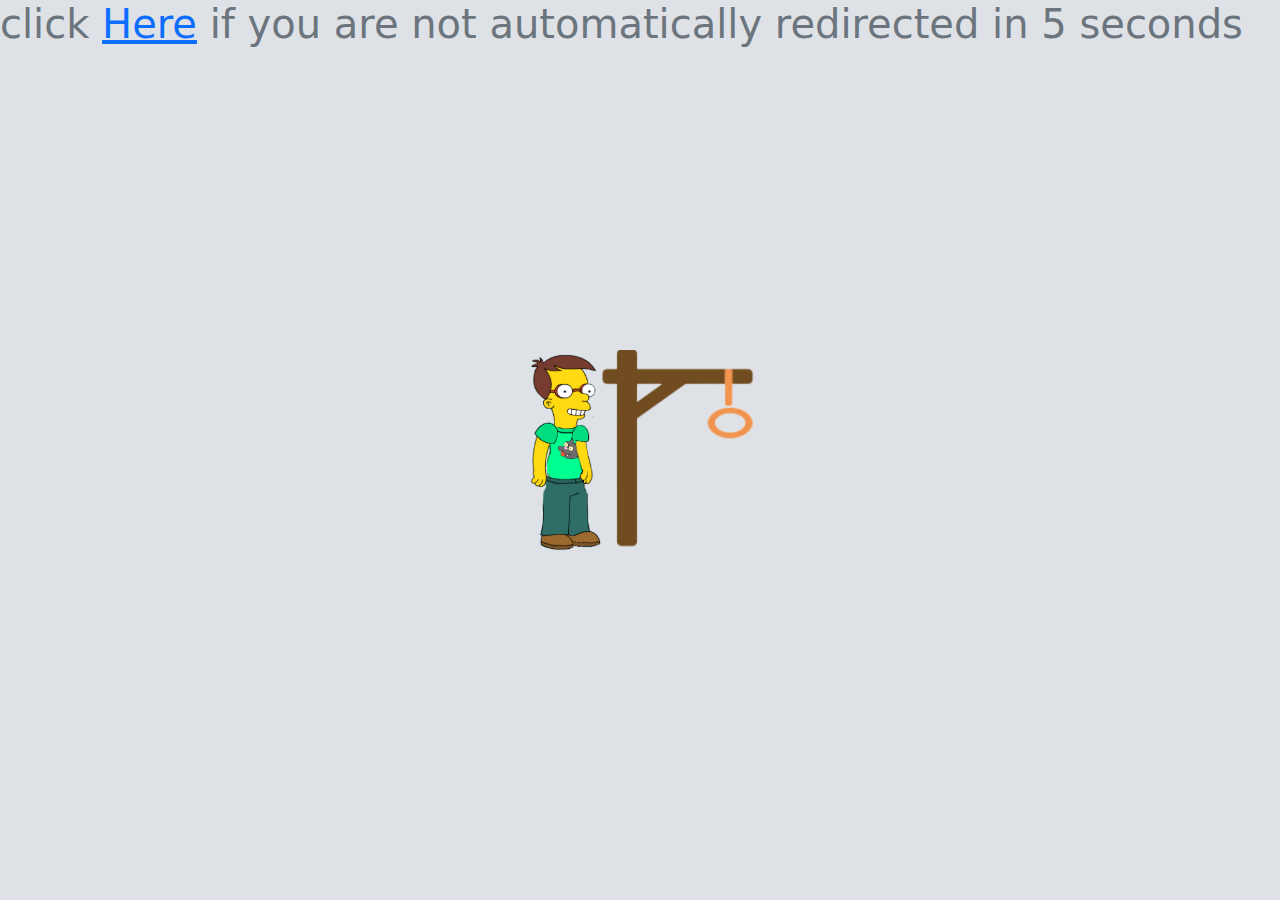
<file: index.html>
<!DOCTYPE html>
<html lang="en">
<head>
    <meta charset="UTF-8">
    <meta http-equiv="X-UA-Compatible" content="IE=edge">
    <meta name="viewport" content="width=device-width, initial-scale=1.0">
    <meta http-equiv="refresh" content="5; url=stageone.html">
    <title>Hangman</title>
    <link rel="stylesheet" href="bootstrap.css">
    <style>
        body{
            background-color: #dee2e6;
        }
    </style>
</head>
<body class="bg">
    <div class="position-absolute top-50 start-50 translate-middle d-flex flex-row">
        <img src="hangman.png" alt="hangman Image" style="height: auto; width: auto; max-width: 100px; max-height: 200px;">
        <img src="Hanger.png" alt="hanger" style="height:auto; width: auto; max-height: 200px;">
    </div>
    <h3 class="text-secondary fs-1">
        click <a href="/stageone.html">Here</a> if you are not automatically redirected in 5 seconds
    </h3>
</body>
</html>
</file>
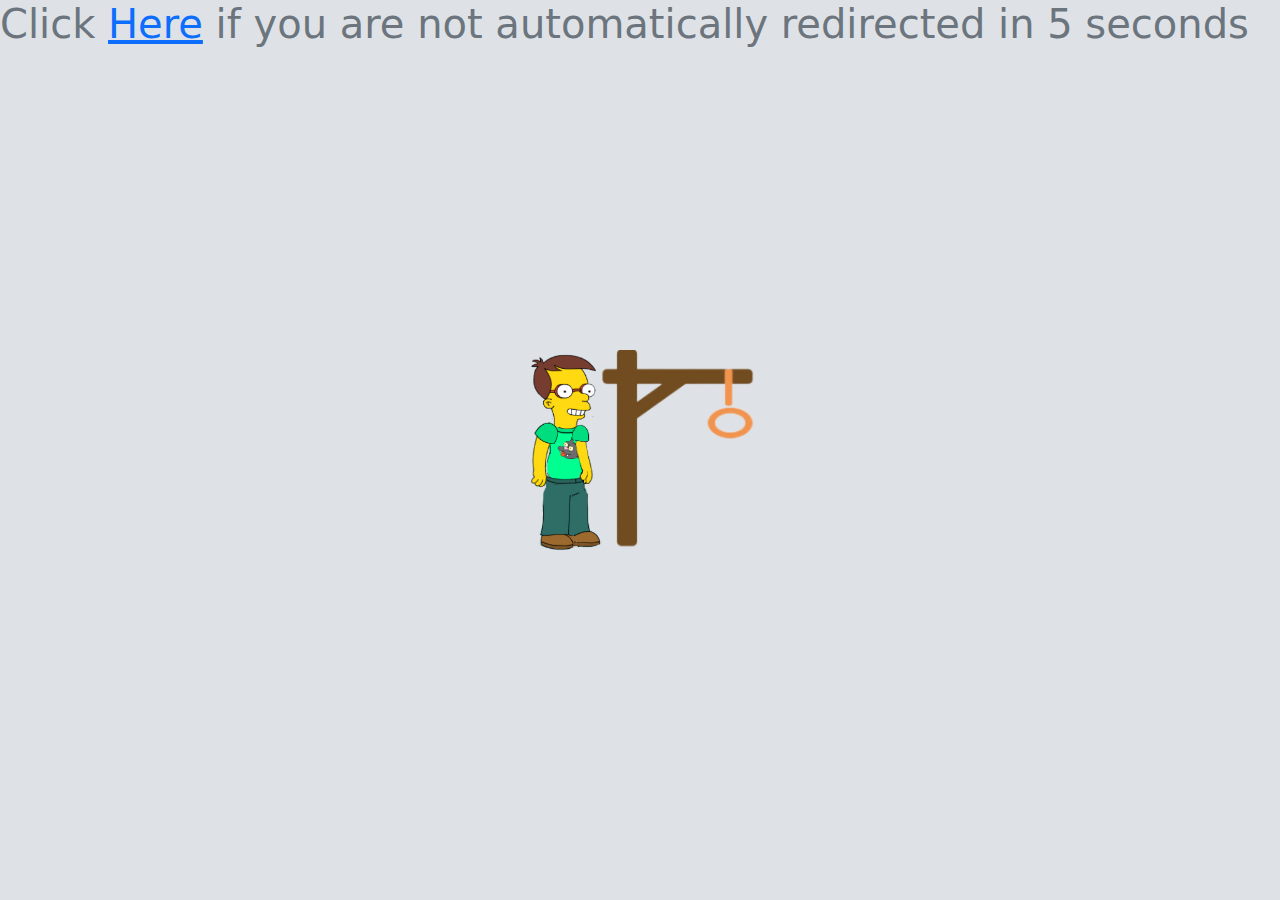
<file: html/index.html>
<!DOCTYPE html>
<html lang="en">
<head>
    <meta charset="UTF-8">
    <meta http-equiv="X-UA-Compatible" content="IE=edge">
    <meta name="viewport" content="width=device-width, initial-scale=1.0">
    <meta http-equiv="refresh" content="5; url=/html/stageone.html">
    <title>Hangman</title>
    <link rel="stylesheet" href="/css/bootstrap.css">
    <style>
        body{
            background-color: #dee2e6;
        }
    </style>
</head>
<body class="bg">
    <div class="position-absolute top-50 start-50 translate-middle d-flex flex-row">
        <img src="/images/hangman.png" alt="hangman Image" style="height: auto; width: auto; max-width: 100px; max-height: 200px;">
        <img src="/images/Hanger.png" alt="hanger" style="height:auto; width: auto; max-height: 200px;">
    </div>
    <h3 class="text-secondary fs-1">
        Click <a href="stageone.html" class="">Here</a></button> if you are not automatically redirected in 5 seconds
    </h3>
</body>
</html>
</file>
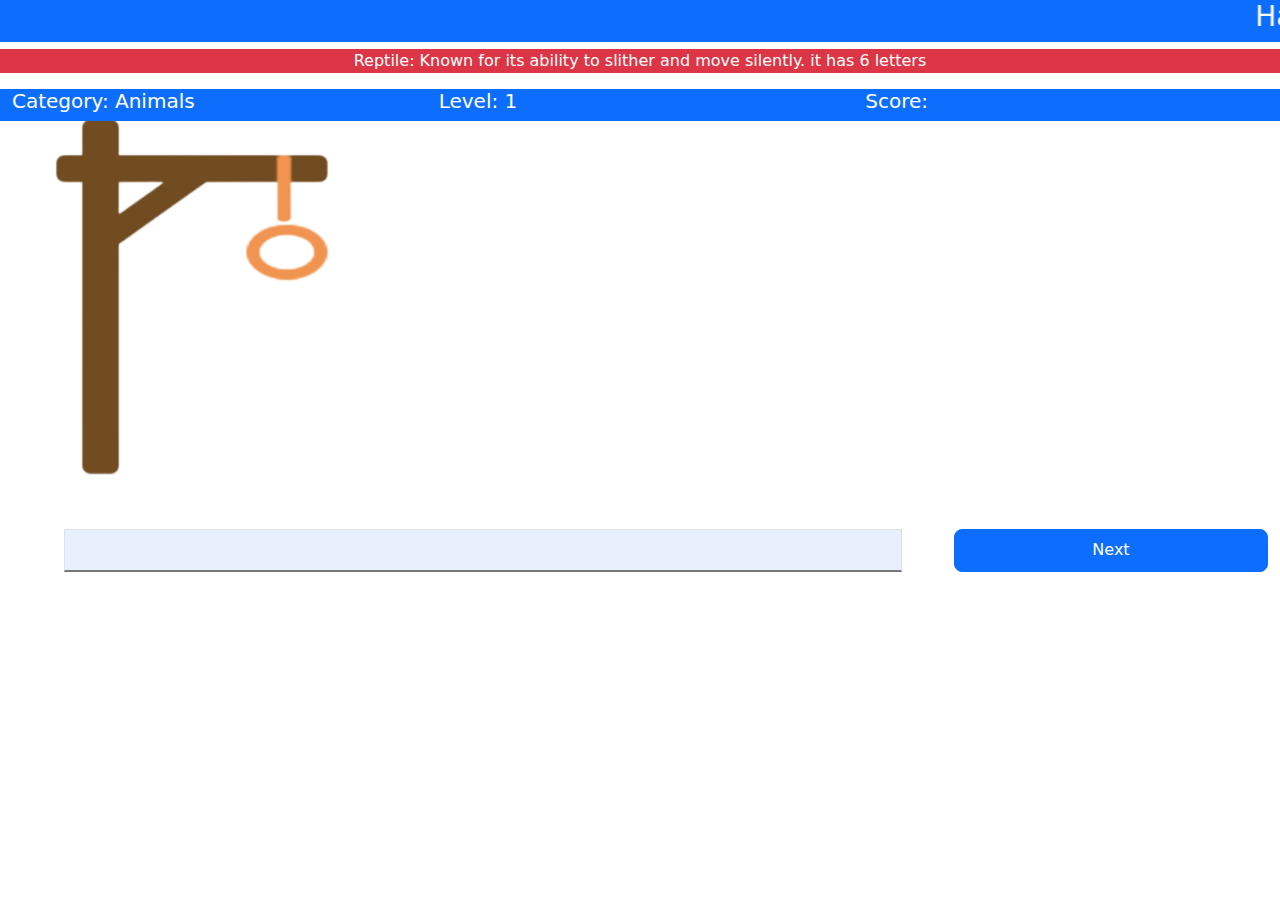
<file: stageone.html>
<!doctype html>
<html lang="en">

<head>
  <meta charset="utf-8">
  <meta name="viewport" content="width=device-width, initial-scale=1">
  <meta name="description" content="HAngman game by Level one">
  <meta name="author" content="Olayuwa Timilehin Ebenezer">
  <meta name="generator" content="Hugo 0.72.0">
  <title>Hangman . Level one</title>

<!-- Bootstrap core CSS -->
<link rel="stylesheet" href="bootstrap.css">
</head>
<body>
  <header>
    <marquee behavior="scroll" scrollamount ="3" class="bg-primary text-white m-0">
      <h1 id="marquee" class="fs-3">Hangman Level One</h1>
    </marquee>
    <div class="bg-danger text-white text-center mt-0">
      <p id="hint"></p>
    </div>
  </header>
  <nav>
    <div class="container-fluid">
      <div class="row bg-primary" id="information">
        <div class="col 2-2 text-white text-left">
          <h5 id="category">Category: Animals</h5>
        </div>
        <div class="col 2-2 text-white text-left">
          <h5 id="level">Level:</h5>
        </div>
        <div id="ScoreRow" class="col 2-2 text-white text-left">
          <h5 id="score">Score:</h5>
        </div>
      </div>
      <div id="completed" class="row bg-primary text-white text-center" style="display: none;"></div>
    </div>
  </nav>
  <main class="row">
    <div class="container-fluid mb-5 col-12 col-md-7">
          <img src="Hanger.png" style="max-height: 40vh; height:auto;" id="hanger" alt="hanger pole">
          <img src="treeHead.png" alt="The handman's head has shown" id="head" style="max-height: 40vh; height:auto; display: none;">
          <img src="treeBody.png" alt="The body has shown" id="body" style="max-height: 40vh; height:auto; display: none;">
          <img src="treeRightHand.png" alt="Three right hand has shown" id="rightHand" style="max-height: 40vh; height:auto; display: none;">
          <img src="treeLeftHand.png" alt="the left hand has shown" id="leftHand" style="max-height: 40vh; height:auto; display: none;">
          <img src="treerRighttLeg.png" alt="the right leg has shown" id="rightLeg" style="max-height: 40vh; height:auto; display: none;">
          <img src="treeLeftLeg.png" alt="The left leg has show" id="leftLeg" style="max-height: 40vh; height:auto; display: none;">
    </div>
    <div class="m-auto col-12 col-md-3">
      <p class="alert alert-primary" id="correctWord" style=" display:none; max-height: 300px ; max-width: 300px;"></p>
    </div>
  </main>
  <div class="container-fluid row m-auto">
          <input type="text" id="userInput" class="col-12 col-md-8 p-2 text-left text-dark border-end border-start border-top" style="outline: none; background-color: #e8f0fe; margin: auto;">
          <div class="text-center col-12 col-md-3 btn btn-primary rounded-3" id="submit">Next</div>
          <div class="text-center col-12 col-md-3 btn btn-primary rounded-3" style="display: none;" id="proceed">Proceed</div>
  </div>
<script src="stageone.js"></script>
  <!-- <script src="/js/bootstrap.bundle.js"></script> -->
</body>
</html>
</file>
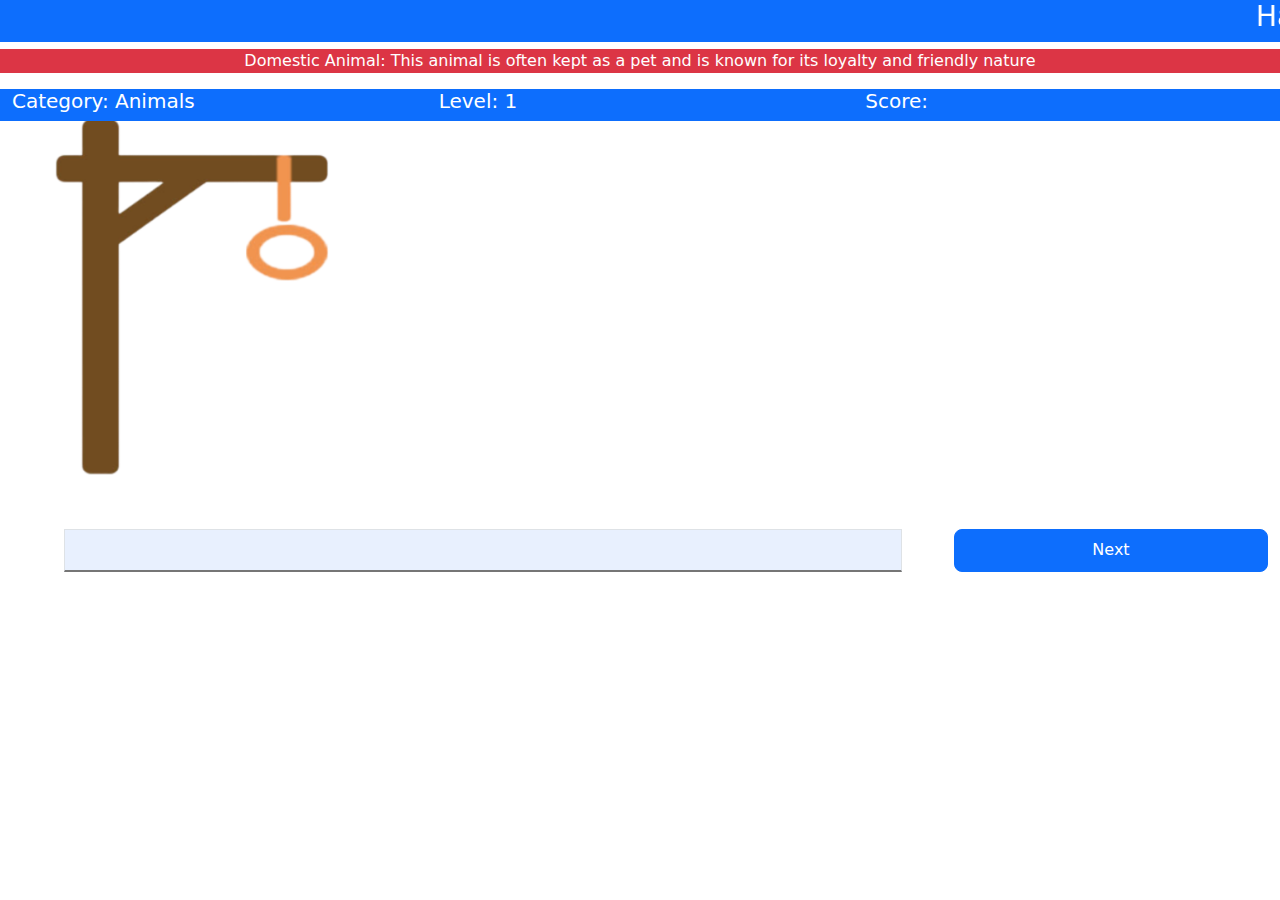
<file: html/stageone.html>
<!doctype html>
<html lang="en">

<head>
  <meta charset="utf-8">
  <meta name="viewport" content="width=device-width, initial-scale=1">
  <meta name="description" content="HAngman game by Level one">
  <meta name="author" content="Olayuwa Timilehin Ebenezer">
  <meta name="generator" content="Hugo 0.72.0">
  <title>Hangman . Level one</title>

<!-- Bootstrap core CSS -->
<link rel="stylesheet" href="/css/bootstrap.css">
</head>
<body>
  <header>
    <marquee behavior="scroll" scrollamount ="3" class="bg-primary text-white m-0">
      <h1 id="marquee" class="fs-3">Hangman Level One</h1>
    </marquee>
    <div class="bg-danger text-white text-center mt-0">
      <p id="hint"></p>
    </div>
  </header>
  <nav>
    <div class="container-fluid">
      <div class="row bg-primary" id="information">
        <div class="col 2-2 text-white text-left">
          <h5 id="category">Category: Animals</h5>
        </div>
        <div class="col 2-2 text-white text-left">
          <h5 id="level">Level:</h5>
        </div>
        <div id="ScoreRow" class="col 2-2 text-white text-left">
          <h5 id="score">Score:</h5>
        </div>
      </div>
      <div id="completed" class="row bg-primary text-white" style="display: none;"></div>
    </div>
  </nav>
  <main class="row">
    <div class="container-fluid mb-5 col-12 col-md-7">
          <img src="/images/Hanger.png" style="max-height: 40vh; height:auto;" id="hanger" alt="hanger pole">
          <img src="/images/treeHead.png" alt="The handman's head has shown" id="head" style="max-height: 40vh; height:auto; display: none;">
          <img src="/images/treeBody.png" alt="The body has shown" id="body" style="max-height: 40vh; height:auto; display: none;">
          <img src="/images/treeRightHand.png" alt="Three right hand has shown" id="rightHand" style="max-height: 40vh; height:auto; display: none;">
          <img src="/images/treeLeftHand.png" alt="the left hand has shown" id="leftHand" style="max-height: 40vh; height:auto; display: none;">
          <img src="/images/treerRighttLeg.png" alt="the right leg has shown" id="rightLeg" style="max-height: 40vh; height:auto; display: none;">
          <img src="/images/treeLeftLeg.png" alt="The left leg has show" id="leftLeg" style="max-height: 40vh; height:auto; display: none;">
    </div>
    <div class="m-auto col-12 col-md-3">
      <p class="alert alert-primary" id="correctWord" style=" display:none; max-height: 300px ; max-width: 300px;"></p>
    </div>
  </main>
  <div class="container-fluid row m-auto">
          <input type="text" id="userInput" class="col-12 col-md-8 p-2 text-left text-dark border-end border-start border-top" style="outline: none; background-color: #e8f0fe; margin: auto;">
          <div class="text-center col-12 col-md-3 btn btn-primary rounded-3" id="submit">Next</div>
          <div class="text-center col-12 col-md-3 btn btn-primary rounded-3" style="display: none;" id="proceed">Proceed</div>
  </div>
<script src="/js/stageone.js"></script>
  <!-- <script src="/js/bootstrap.bundle.js"></script> -->
</body>
</html>
</file>
